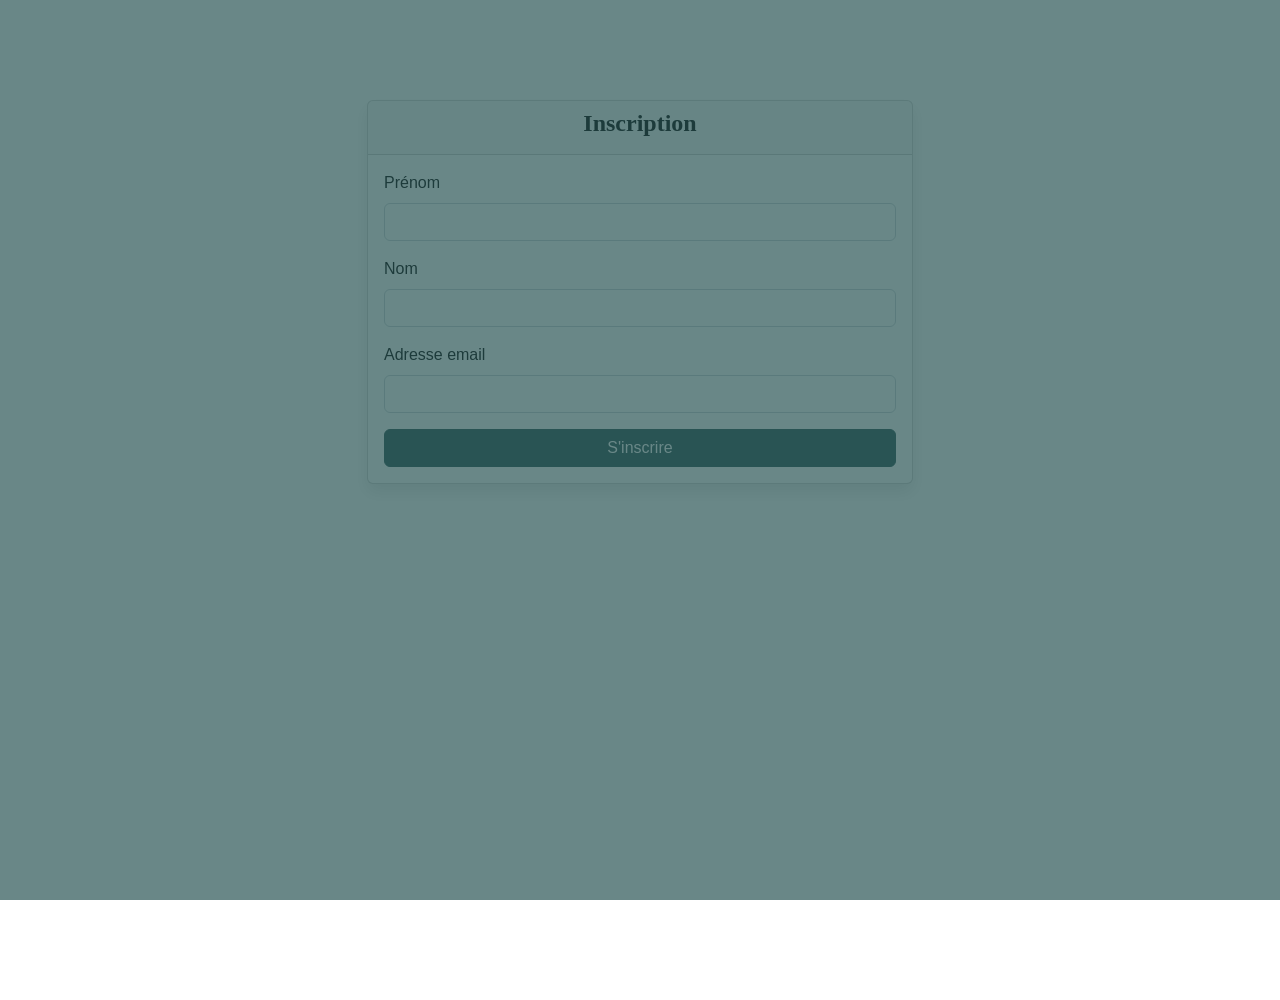
<file: registration.html>
<!DOCTYPE html>
<html lang="en">
<head>
    <!-- Meta tags and other head content -->
    <link href="https://stackpath.bootstrapcdn.com/bootstrap/4.5.2/css/bootstrap.min.css" rel="stylesheet">
    <style>
        body {
            background-color: #f8f9fa;
        }
        .container {
            margin-top: 100px;
        }
        .card {
            border: none;
            border-radius: 10px;
            box-shadow: 0 8px 16px rgba(0, 0, 0, 0.1);
        }
        .card-header {
            background-color: #f8f9fa;
            border-bottom: none;
        }
        .form-control {
            border-radius: 10px;
            box-shadow: none;
            border-color: #dfe4ea;
        }
        .btn-primary {
            background-color: #007bff;
            border: none;
            border-radius: 10px;
        }
        .btn-primary:hover {
            background-color: #0056b3;
        }
    </style>
    <link href="css/styles.css" rel="stylesheet" />
</head>
<body>
    <div class="container">
        <div class="row justify-content-center">
            <div class="col-md-6">
                <div class="card">
                    <div class="card-header">
                        <h4 class="text-center">Inscription</h4>
                    </div>
                    <div class="card-body">
                        <form action="registration_process.php" method="post">
                            <div class="form-group">
                                <label for="firstName">Prénom</label>
                                <input type="text" class="form-control" id="firstName" name="firstName" required>
                            </div>
                            <div class="form-group">
                                <label for="lastName">Nom</label>
                                <input type="text" class="form-control" id="lastName" name="lastName" required>
                            </div>
                            <div class="form-group">
                                <label for="email">Adresse email</label>
                                <input type="email" class="form-control" id="email" name="email" required>
                            </div>
                            <button type="submit" class="btn btn-primary btn-block">S'inscrire</button>
                        </form>
                    </div>
                </div>
            </div>
        </div>
    </div>
</body>
</html>
</file>
